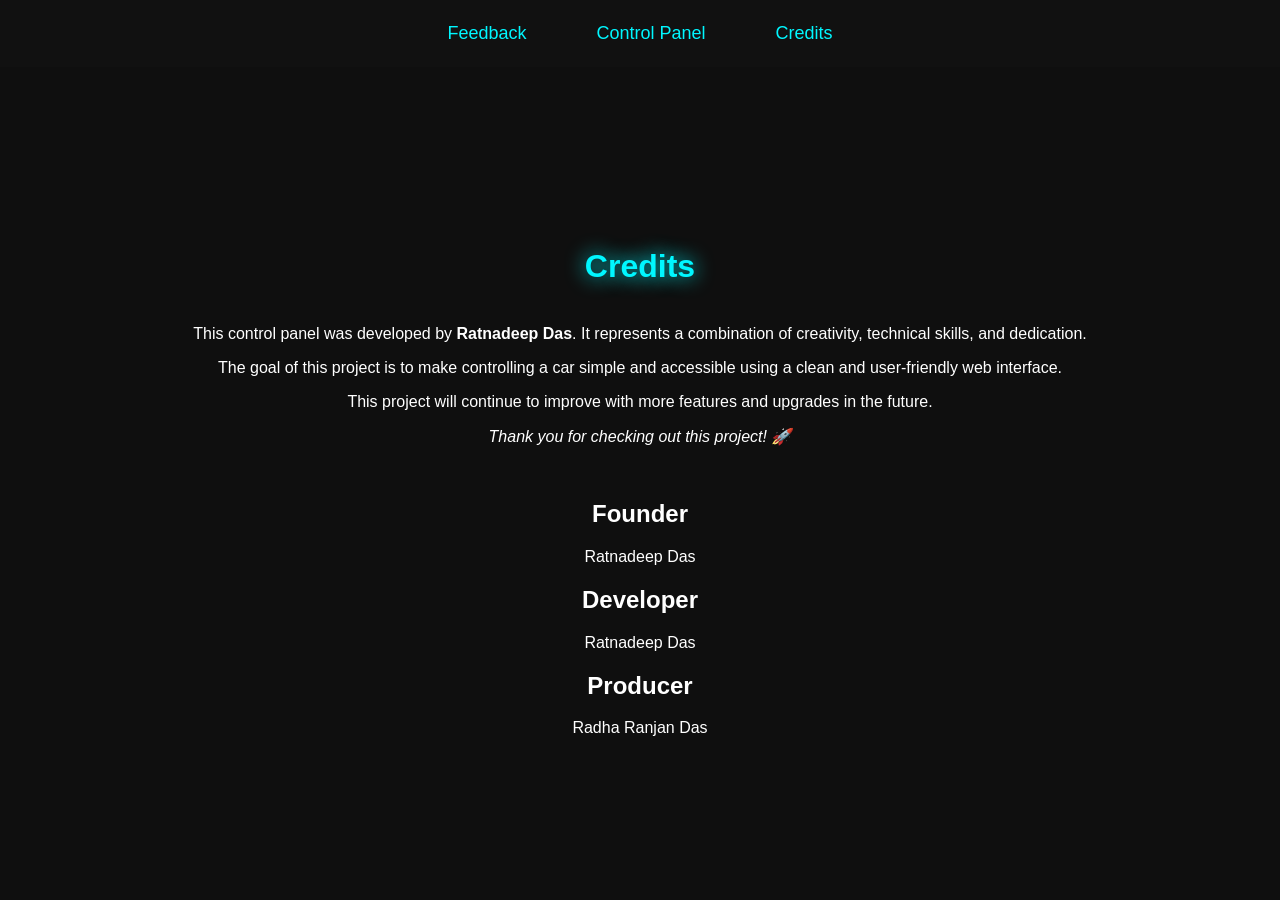
<file: credits.html>
<!DOCTYPE html>
<html>
<head>
  <title>Credits</title>
  <link rel="stylesheet" href="style.css">
</head>
<body>

<div class="navbar">
  <a href="feedback.html">Feedback</a>
  <a href="index.html">Control Panel</a>
  <a href="credits.html">Credits</a>
</div>

<div class="container">
  <h1>Credits</h1>

  <p>
    This control panel was developed by <b>Ratnadeep Das</b>.  
    It represents a combination of creativity, technical skills, and dedication.
  </p>

  <p>
    The goal of this project is to make controlling a car simple and accessible  
    using a clean and user-friendly web interface.
  </p>

  <p>
    This project will continue to improve with more features and upgrades in the future.
  </p>

  <p><i>Thank you for checking out this project! 🚀</i></p>

  <br>

  <h2>Founder</h2>
  <p>Ratnadeep Das</p>

  <h2>Developer</h2>
  <p>Ratnadeep Das</p>

  <h2>Producer</h2>
  <p>Radha Ranjan Das</p>

</div>

</body>
</html>
</file>
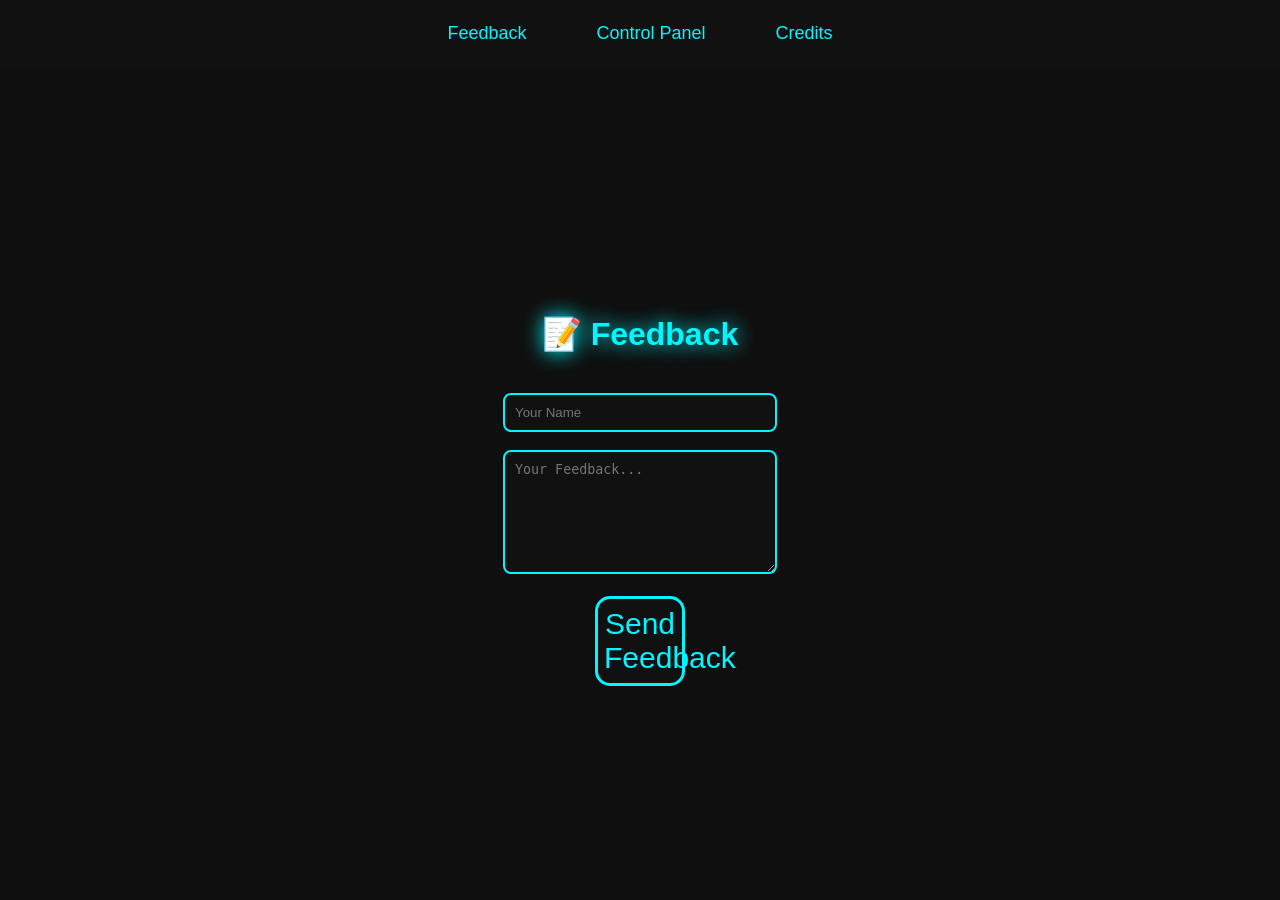
<file: feedback.html>
<!DOCTYPE html>
<html>
<head>
  <title>Feedback</title>
  <link rel="stylesheet" href="style.css">
</head>
<body>

<div class="navbar">
  <a href="feedback.html">Feedback</a>
  <a href="index.html">Control Panel</a>
  <a href="credits.html">Credits</a>
</div>

<div class="container">
  <h1>📝 Feedback</h1>

  <form action="https://formsubmit.co/nitroboost6174@gmail.com" method="POST">
    <input type="text" name="name" placeholder="Your Name" required><br><br>
    
    <textarea name="message" placeholder="Your Feedback..." required></textarea><br><br>
    
    <button type="submit">Send Feedback</button>
  </form>
</div>

</body>
</html>
</file>
<file: style.css>
body {
  background: #0f0f0f;
  color: white;
  font-family: Arial;

  display: flex;
  flex-direction: column; /* 🔥 IMPORTANT */
  justify-content: center;
  align-items: center;

  min-height: 100vh;
  margin: 0;
}

/* NAVBAR (MOVED OUTSIDE MEDIA QUERY ✅) */
.navbar {
  position: fixed;
  top: 0;
  width: 100%;
  background: #111;
  display: flex;
  justify-content: center;
  gap: 40px; /* spacing FIX 🔥 */
  padding: 15px;
  z-index: 1000;
}

.navbar a {
  color: #00f7ff;
  text-decoration: none;
  font-size: 18px;
  padding: 8px 15px;
  border-radius: 8px;
  transition: 0.2s;
}

.navbar a:hover {
  background: #00f7ff;
  color: black;
  box-shadow: 0 0 10px #00f7ff;
}

.container {
  text-align: center;
  margin-top: 80px; /* prevents overlap with navbar */
}

/* TITLE */
h1 {
  color: #00f7ff;
  text-shadow: 0 0 20px #00f7ff;
  margin-bottom: 40px;
}

/* CONTROLS */
.controls {
  display: flex;
  flex-direction: column;
  align-items: center;
  gap: 10px;
}

.middle {
  display: flex;
  gap: 10px;
}

/* BUTTONS */
button {
  background: #111;
  border: 3px solid #00f7ff;
  color: #00f7ff;

  width: 90px;
  height: 90px;

  font-size: 30px;
  border-radius: 15px;
  cursor: pointer;
  transition: 0.2s;

  -webkit-tap-highlight-color: transparent;
}

/* HOVER */
button:hover {
  background: #00f7ff;
  color: black;
  box-shadow: 0 0 25px #00f7ff;
}

/* CLICK EFFECT 🔥 */
button:active {
  transform: scale(0.9);
}

/* STOP BUTTON */
.stop {
  border-color: red;
  color: red;
}

.stop:hover {
  background: red;
  color: black;
  box-shadow: 0 0 25px red;
}

/* INPUTS (for feedback page) */
input, textarea {
  width: 250px;
  padding: 10px;
  background: #111;
  border: 2px solid #00f7ff;
  color: white;
  border-radius: 8px;
}

textarea {
  height: 100px;
}

/* 📱 MOBILE */
@media (max-width: 600px) {

  h1 {
    font-size: 20px;
    margin-bottom: 20px;
  }

  button {
    width: 80px;
    height: 80px;
    font-size: 28px;
  }

  .controls {
    margin-top: 30px;
  }

  body {
    align-items: flex-end;
    padding-bottom: 100px;
  }

  .navbar {
    gap: 20px; /* smaller gap for mobile */
    font-size: 14px;
  }
/* Highlight for the current page link */
.navbar a.active {
  background: #00f7ff;
  color: black;
  box-shadow: 0 0 15px #00f7ff;
}

/* Fix for the Feedback button overflow */
button[type="submit"] {
  width: auto; /* Allows the button to grow with text */
  padding: 0 25px; /* Adds space on the sides */
  font-size: 20px;
  height: 60px; /* Shorter than the control arrows */
}
}
</file>
